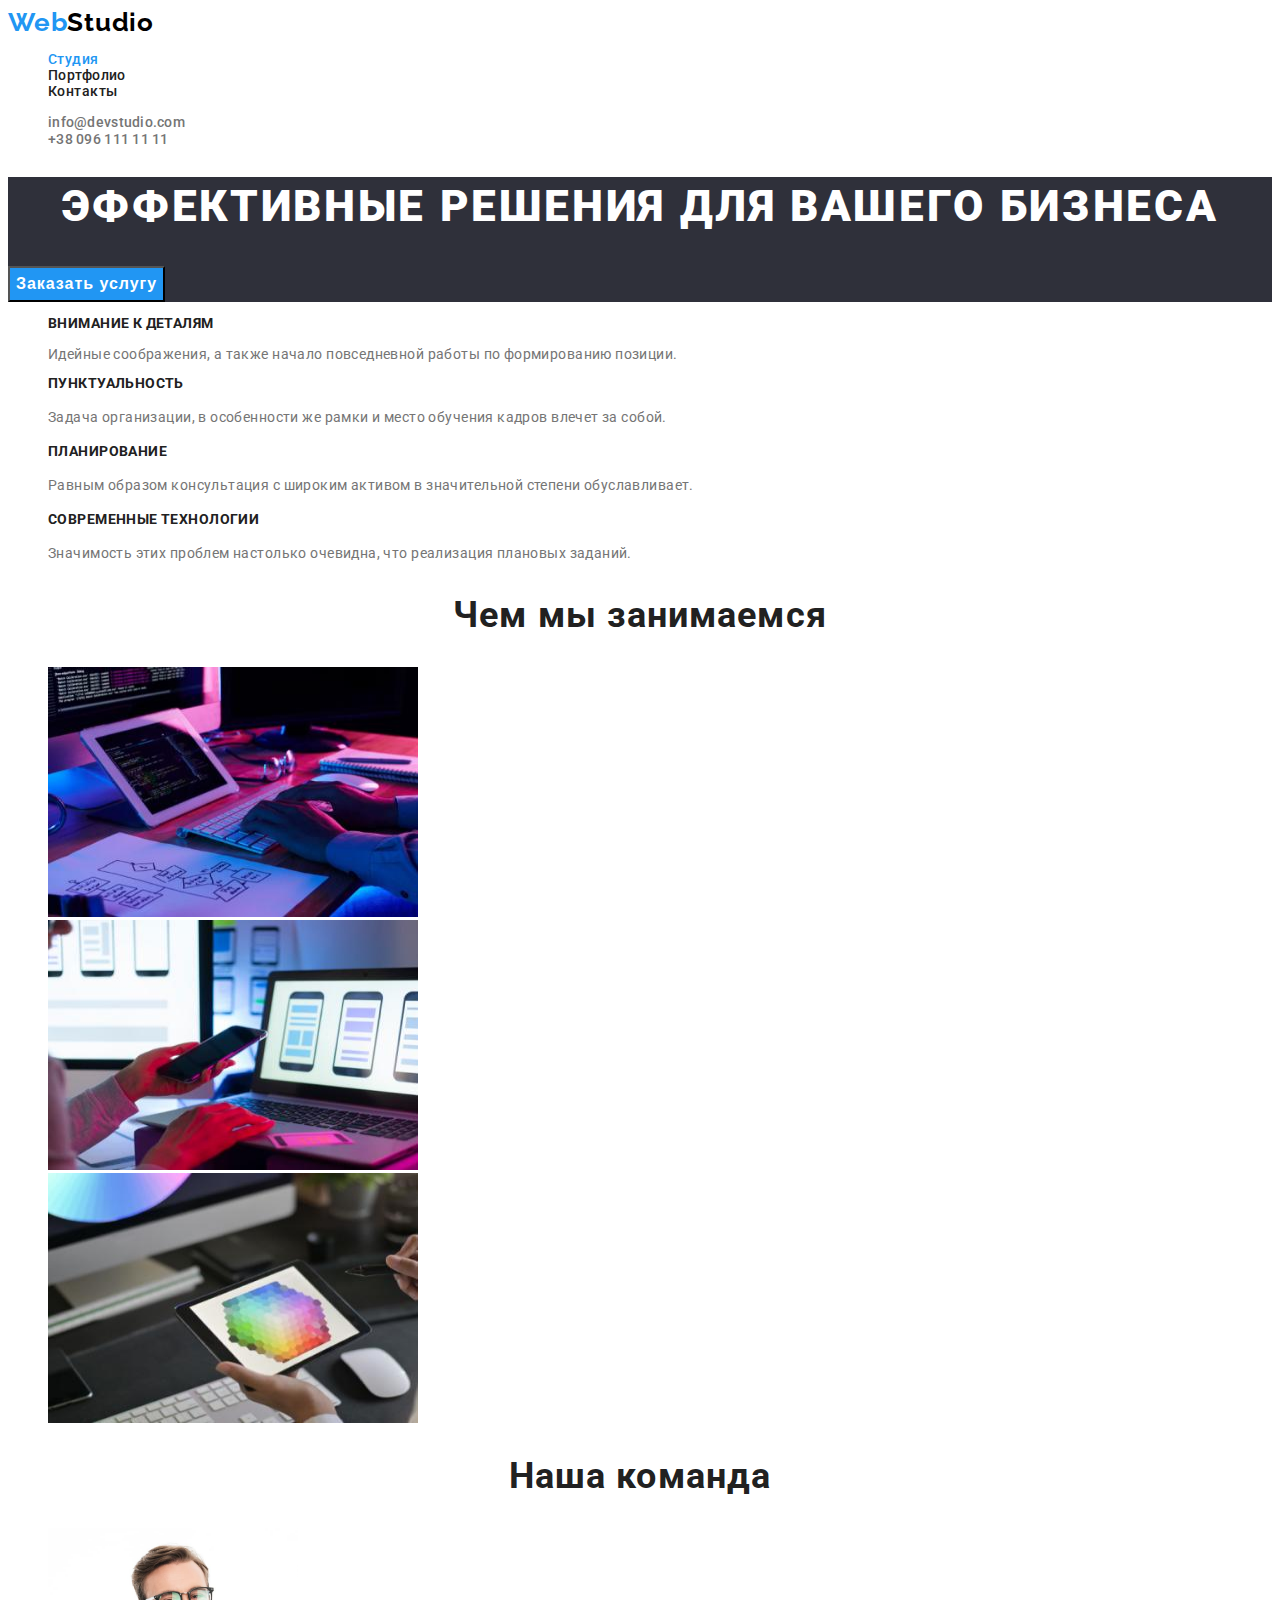
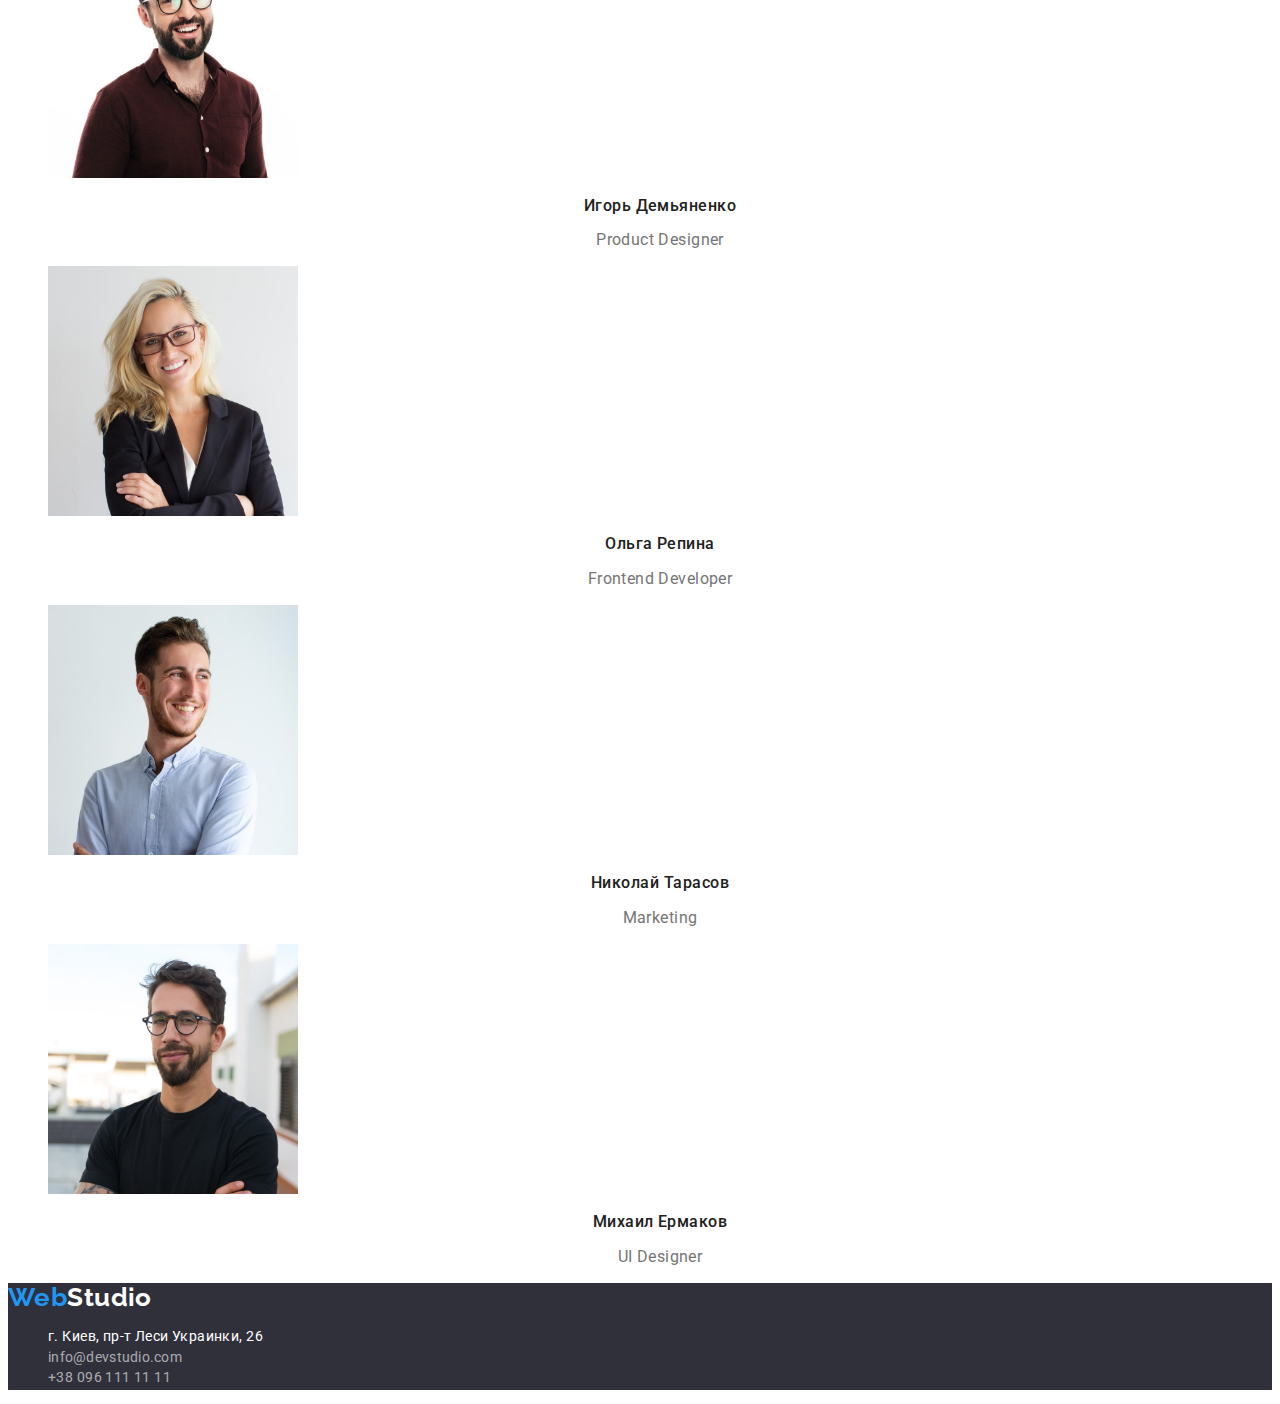
<file: index.html>
<!DOCTYPE html>
<html lang="ru">

<head>
    <meta charset="UTF-8">
    <meta http-equiv="X-UA-Compatible" content="IE=edge">
    <meta name="viewport" content="width=device-width, initial-scale=1.0">
    <title>Студия</title>
    <link rel="preconnect" href="https://fonts.googleapis.com">
    <link rel="preconnect" href="https://fonts.gstatic.com" crossorigin>
    <link href="https://fonts.googleapis.com/css2?family=Raleway:wght@700&family=Roboto:wght@400;500;700;900&display=swap"
        rel="stylesheet">
    <link rel="stylesheet" href="./css/styles.css">
</head>

<body>
    <header class="header">
        <nav class="navigation">
            <a href="./index.html" class="header-link-logo link"><span class="logo-web">Web</span><span
                    class="logo-studio">Studio</span></a>
            <ul class="header-list list">
                <li class="header-item"><a href="./index.html" class="header-link link current">Студия</a></li>
                <li class="header-item"><a href="./portfolio.html" class="header-link link">Портфолио</a></li>
                <li class="header-item"><a href="" class="header-link link">Контакты</a></li>
            </ul>
        </nav>
        <ul class="header-contact list">
            <li class="header-contact-item"><a href="mailto:info@devstudio.com" class="header-mail link">info@devstudio.com</a></li>
            <li class="header-contact-item"><a href="tel:+380961111111" class="header-tel link">+38 096 111 11 11</a>
        </ul>
    </header>
    <main>
        <!--Секция Решения-->
        <section class="section-hero">
            <h1 class="hero-title">Эффективные решения для вашего бизнеса</h1>
            <button type="button" class="hero-button">Заказать услугу</button>
        </section>
        <!--Секция Особенности-->
        <section class="section-specificities">
            <h2 class="visually-hidden">Особенности</h2>
            <ul class="features-list list">
                <li class="features-item">
                    <h3 class="features-title">внимание к деталям</h3>
                    <p>Идейные соображения, а также начало повседневной работы по формированию позиции.</p>
                </li>
                <li class="features-item">
                    <h3 class="features-title">пунктуальность</h3>
                    <p class="features-text">Задача организации, в особенности же рамки и место обучения кадров влечет за собой.</p>
                </li>
                <li class="features-item">
                    <h3 class="features-title">планирование</h3>
                    <p class="features-text">Равным образом консультация с широким активом в значительной степени обуславливает.</p>
                </li>
                <li class="features-item">
                    <h3 class="features-title">современные технологии</h3>
                    <p class="features-text">Значимость этих проблем настолько очевидна, что реализация плановых заданий.</p>
                </li>
            </ul>
        </section>
        <!--Секция Чем занимаемся-->
        <section class="section-works">
            <h2 class="works-title">Чем мы занимаемся</h2>
            <ul class="works-list list">
                <li class="works-item">
                    <img src="./images/studio/coding.jpg" alt="Написание кода со схемы" width="370" height="250">
                </li>
                <li class="works-item">
                    <img src="./images/studio/mobile.jpg" alt="Настройка телефона по визуалу" width="370" height="250">
                </li>
                <li class="works-item">
                    <img src="./images/studio/graphicstablet.jpg" alt="Выбор палитры на графическом планшете"
                        width="370" height="250">
                </li>
            </ul>
        </section>
        <!--Секция Команда-->
        <section class="section-team">
            <h2 class="team-title">Наша команда</h2>
            <ul class="team-list list">
                <li>
                    <img src="./images/team/cardteam1.jpg" alt="Игорь Демьяненко" width="250" height="250">
                    <h3 class="employee-title">Игорь Демьяненко</h3>
                    <p class="position-team">Product Designer</p>
                </li>
                <li>
                    <img src="./images/team/cardteam2.jpg" alt="Ольга Репина" width="250" height="250">
                    <h3 class="employee-title">Ольга Репина</h3>
                    <p class="position-team">Frontend Developer</p>
                </li>
                <li>
                    <img src="./images/team/cardteam3.jpg" alt="Николай Тарасов" width="250" height="250">
                    <h3 class="employee-title">Николай Тарасов</h3>
                    <p class="position-team">Marketing</p>
                </li>
                <li>
                    <img src="./images/team/cardteam4.jpg" alt="Михаил Ермаков" width="250" height="250">
                    <h3 class="employee-title">Михаил Ермаков</h3>
                    <p class="position-team">UI Designer</p>
                </li>
            </ul>
        </section>
    </main>
    <!--Подвал-->
    <footer class="footer">
        <a href="./index.html" class="header-link-logo link"><span class="logo-web">Web</span><span class="logo-studio-footer">Studio</span></a>
        <address>
            <ul class="address-list list">
                <li><a href="https://goo.gl/maps/UrgGSYHFzUW1wkLTA" target="_blank" class="footer-map-link link">г. Киев, пр-т Леси Украинки, 26<br></a></li>
                <li><a href="mailto:info@devstudio.com" class="footer-mail link">info@devstudio.com </a></li>
                <li><a href="tel:+380961111111" class="footer-tel link">+38 096 111 11 11</a></li>
            </ul>
        </address>
    </footer>
</body>

</html>
</file>
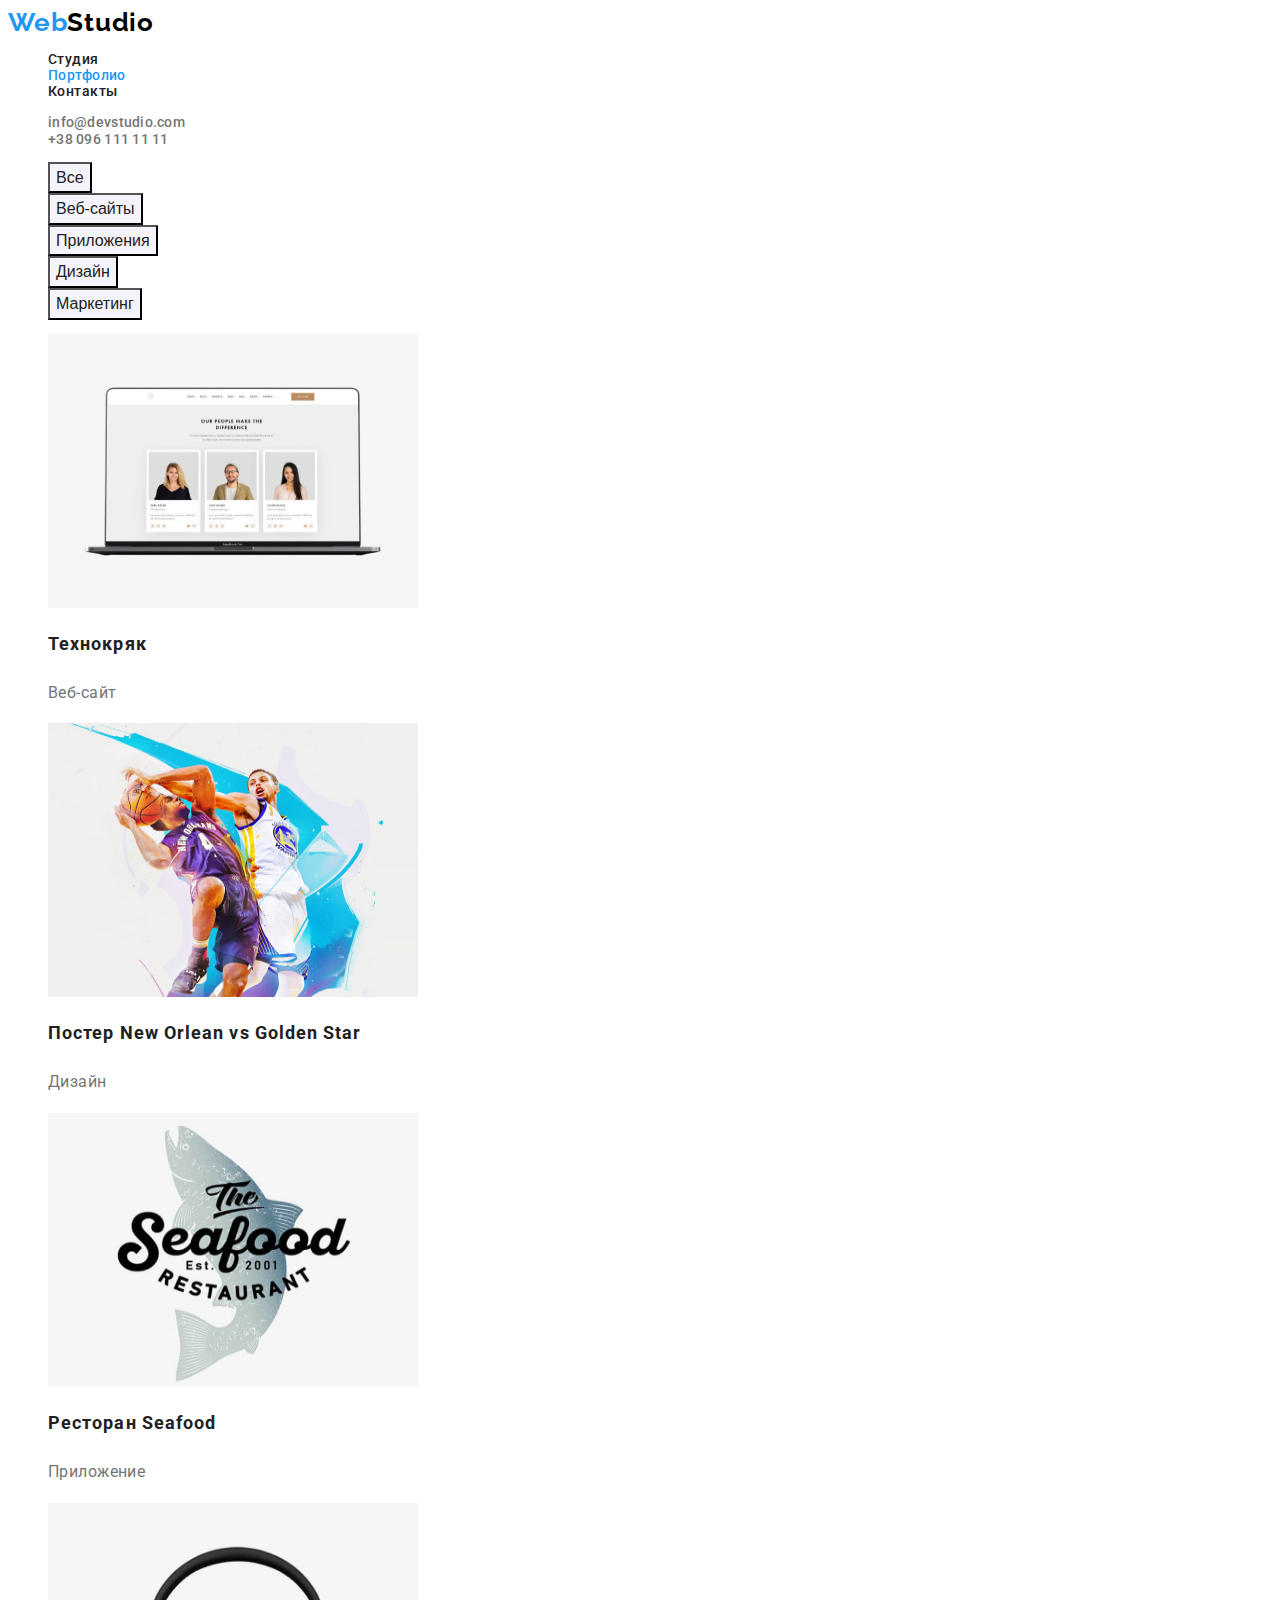
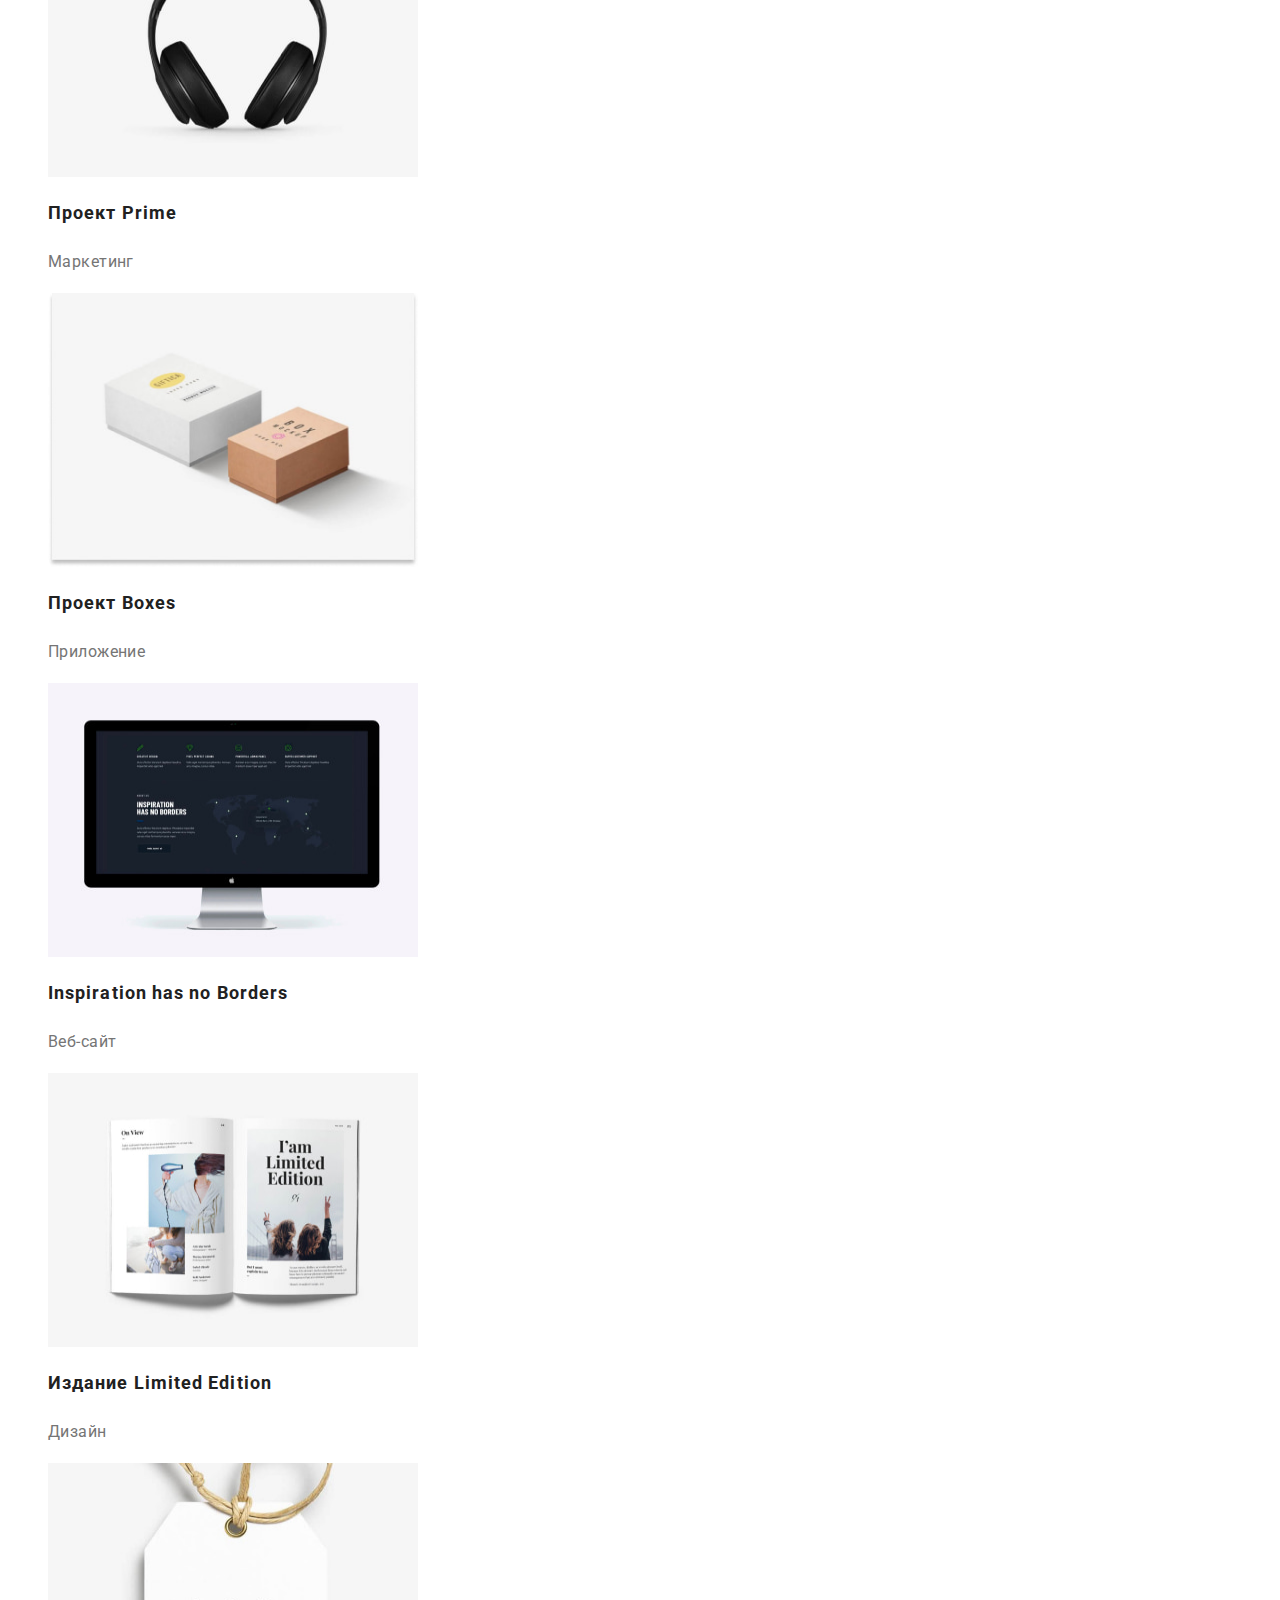
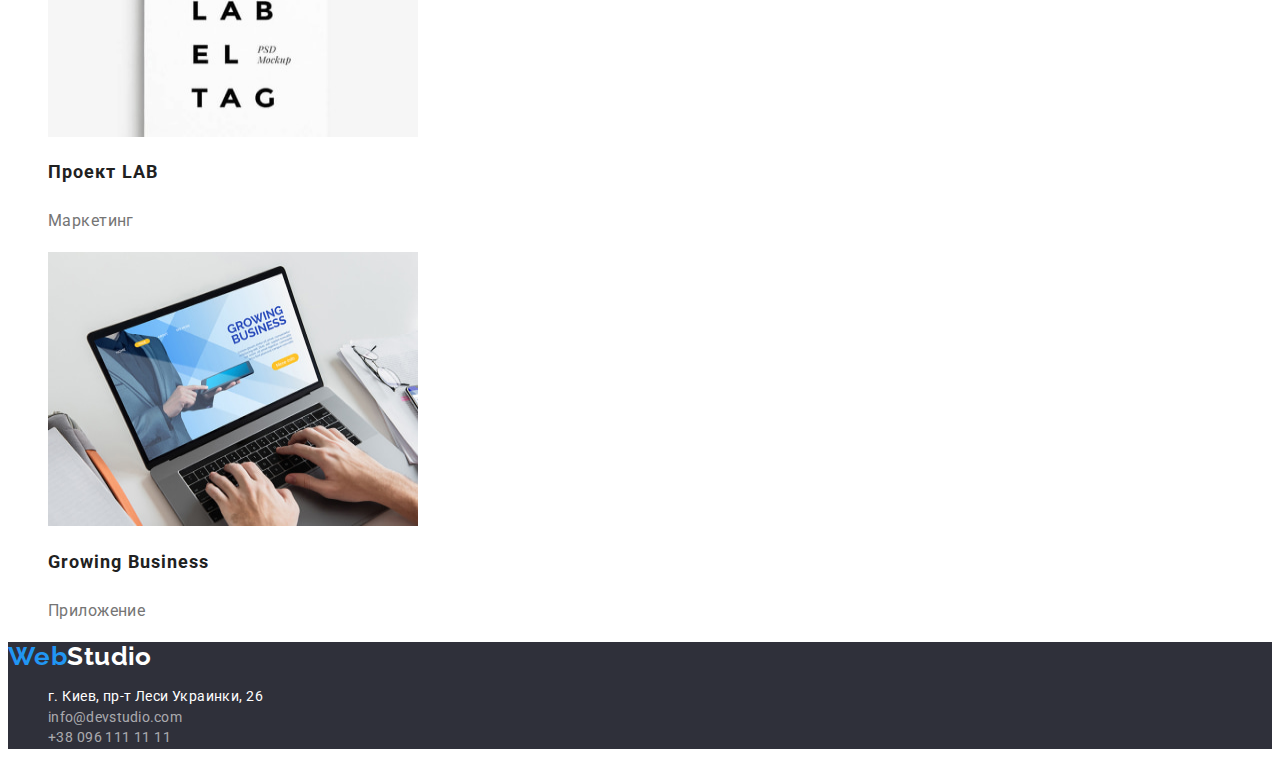
<file: portfolio.html>
<!DOCTYPE html>
<html lang="ru">

<head>
    <meta charset="UTF-8">
    <meta http-equiv="X-UA-Compatible" content="IE=edge">
    <meta name="viewport" content="width=device-width, initial-scale=1.0">
    <title>Портфолио</title>
    <link rel="preconnect" href="https://fonts.googleapis.com">
    <link rel="preconnect" href="https://fonts.gstatic.com" crossorigin>
    <link href="https://fonts.googleapis.com/css2?family=Raleway:wght@700&family=Roboto:wght@400;500;700;900&display=swap" rel="stylesheet">
    <link rel="stylesheet" href="./css/styles.css">
</head>

<body>
    <header class="header">
        <nav class="navigation">
            <a href="./index.html" class="header-link-logo link"><span class="logo-web">Web</span><span
                    class="logo-studio">Studio</span></a>
            <ul class="header-list list">
                <li class="header-item"><a href="./index.html" class="header-link link">Студия</a></li>
                <li class="header-item"><a href="./portfolio.html" class="header-link link current">Портфолио</a></li>
                <li class="header-item"><a href="" class="header-link link">Контакты</a></li>
            </ul>
        </nav>
        <ul class="header-contact list">
            <li class="header-contact-item"><a href="mailto:info@devstudio.com" class="header-mail link">info@devstudio.com</a></li>
            <li class="header-contact-item"><a href="tel:+380961111111" class="header-tel link">+38 096 111 11 11</a></li>
        </ul>
    </header>
    <main>
        <!--Секция Услуги-->
        <section>
            <h1 class="visually-hidden">Услуги</h1>
                <ul class="services-button-list list">
                    <li><button type="button" class="services-button">Все</button></li>
                    <li><button type="button" class="services-button">Веб-сайты</button></li>
                    <li><button type="button" class="services-button">Приложения</button></li>
                    <li><button type="button" class="services-button">Дизайн</button></li>
                    <li><button type="button" class="services-button">Маркетинг</button></li>
                </ul>
                <ul class="services-pics-list list">
                    <li>
                        <a href="" class="services-link link">
                            <img src="./images/portfolio/project1.jpg" alt="Технологии" width="370" height="274">
                            <h2 class="sevices-title">Технокряк</h2>
                                <p class="services-text">Веб-сайт</p>
                        </a>
                    </li>
                    <li>
                        <a href="" class="services-link link">
                            <img src="./images/portfolio/project2.jpg" alt="Технологии" width="370" height="274">
                            <h2 class="sevices-title">Постер New Orlean vs Golden Star</h2>
                                <p class="services-text">Дизайн</p>
                        </a>
                    </li>
                    <li>
                        <a href="" class="services-link link">
                            <img src="./images/portfolio/project3.jpg" alt="Технологии" width="370" height="274">
                            <h2 class="sevices-title">Ресторан Seafood</h2>
                                <p class="services-text">Приложение</p>
                        </a>
                    </li>
                    <li>
                        <a href="" class="services-link link">
                            <img src="./images/portfolio/project4.jpg" alt="Технологии" width="370" height="274">
                            <h2 class="sevices-title">Проект Prime</h2>
                                <p class="services-text">Маркетинг</p>
                        </a>
                    </li>
                    <li>
                        <a href="" class="services-link link">
                            <img src="./images/portfolio/project5.jpg" alt="Технологии" width="370" height="274">
                            <h2 class="sevices-title">Проект Boxes</h2>
                                <p class="services-text">Приложение</p>
                        </a>
                    </li>
                    <li>
                        <a href="" class="services-link link">
                            <img src="./images/portfolio/project6.jpg" alt="Технологии" width="370" height="274">
                            <h2 lang="en" class="sevices-title">Inspiration has no Borders</h2>
                                <p class="services-text">Веб-сайт</p>
                        </a>
                    </li>
                    <li>
                        <a href="" class="services-link link">
                            <img src="./images/portfolio/project7.jpg" alt="Технологии" width="370" height="274">
                            <h2 class="sevices-title">Издание Limited Edition</h2>
                                <p class="services-text">Дизайн</p>
                        </a>
                    </li>
                    <li>
                        <a href="" class="services-link link">
                            <img src="./images/portfolio/project8.jpg" alt="Технологии" width="370" height="274">
                            <h2 class="sevices-title">Проект LAB</h2>
                                <p class="services-text">Маркетинг</p>
                        </a>
                    </li>
                    <li>
                        <a href="" class="services-link link">
                            <img src="./images/portfolio/project9.jpg" alt="Технологии" width="370" height="274">
                            <h2 lang="en" class="sevices-title">Growing Business</h2>
                                <p class="services-text">Приложение</p>
                        </a>
                    </li>
                </ul>
        </section>
    </main>
    <!--Подвал-->
<footer class="footer">
    <a href="./index.html" class="header-link-logo link"><span class="logo-web">Web</span><span
            class="logo-studio-footer">Studio</span></a>
    <address>
        <ul class="address-list list">
            <li><a href="https://goo.gl/maps/UrgGSYHFzUW1wkLTA" target="_blank" class="footer-map-link link">г. Киев, пр-т Леси Украинки, 26</a></li>
            <li><a href="mailto:info@devstudio.com" class="footer-mail link">info@devstudio.com</a></li>
            <li><a href="tel:+380961111111" class="footer-tel link">+38 096 111 11 11</a></li>
        </ul>
    </address>
</footer>
</body>

</html>
</file>
<file: css/styles.css>
:root {
    --title-text-color: #212121;
    --header-link-color: #212121;
    --button-services-color: #212121;
    --secondary-text-color: #757575;
    --main-text-color: #FFFFFF;
    --main-background-color: #ffffff;
    --footer-text: #ffffff;
    --button-text-color: #ffffff;
    --logo-studio-color: #000000;
    --logo-studio-alt-color: #FFFFFF;
    --hero-button-color: #ffffff;
    --hero-button-color-alt: #000000;
    --logo-web-color: #2196F3;
    --link-color: #2196F3;
    --main-button-color: #2196F3;
    --footer-text-color: rgba(255, 255, 255, 0.6);
    --hero-background-color: #2F303A;
    --footer-background-color: #2F303A;
    --button-background-color: #F5F4FA;
}


body {
    font-family: 'Roboto', Tahoma sans-serif;
    color: var(--secondary-text-color);
    font-size: 14px;
    letter-spacing: 0.03em;
    background-color: var(--main-background-color);
}

.visually-hidden {
    position: absolute;
    white-space: nowrap;
    width: 1px;
    height: 1px;
    overflow: hidden;
    border: 0;
    padding: 0;
    clip: rect(0 0 0 0);
    clip-path: inset(50%);
    margin: -1px;
}

.link {
    text-decoration: none;
}

.list {
    list-style: none;
}

/*-----------------header body-------*/

.header-link-logo {
    text-decoration: none;
    font-family: 'Raleway';
}

.logo-web {
    letter-spacing: 0.03em;
    font-family: "Raleway", sans-serif;
    font-weight: 700;
    font-size: 26px;
    line-height: 1.1;
    color: var(--logo-web-color);
}

.logo-studio {
letter-spacing: 0.03em;
font-family: "Raleway", sans-serif;
font-weight: 700;
font-size: 26px;
line-height: 1.1;
color: var(--logo-studio-color);
}


.header-link {
    font-weight: 500;
    line-height: 1.1;
    color: var(--header-link-color);
}

.header-link:hover,
.header-link:focus {
    color: var(--link-color);
}

.header-list .link.current {
    color: var(--link-color);
}

.header-mail {
    font-weight: 500;
    line-height: 1.14;
    letter-spacing: 0.02em;
    color: var(--secondary-text-color);
}

.header-mail:hover,
.header-mail:focus {
    color: var(--link-color)
}

.header-tel {
    font-weight: 500;
    line-height: 1.14;
    letter-spacing: 0.02em;
    color: var(--secondary-text-color);
}

.header-tel:hover,
.header-tel:focus {
    color: var(--link-color);
}

/*-------------main body hero line--------*/
.section-hero {
    background-color: var(--hero-background-color);
}

.hero-title {
    letter-spacing: 0.03em;
    font-weight: 900;
    font-size: 44px;
    line-height: 1.36;
    text-align: center;
    letter-spacing: 0.06em;
    text-transform: uppercase;
    color: var(--main-text-color);
}

.hero-button {
    font-weight: 700;
    font-size: 16px;
    line-height: 1.87;
    display: flex;
    align-items: center;
    text-align: center;
    letter-spacing: 0.06em;
    color: var(--hero-button-color);
    cursor: pointer;
    background-color: var(--main-button-color);
}

.hero-button:hover,
.hero-button:focus {
    color: var(--hero-button-color-alt);
}

/*-------------main body specificities line--------*/

.features-title {
    letter-spacing: 0.03em;
    font-weight: 700;
    line-height: 1.14;
    font-size: 14px;
    text-transform: uppercase;
    color: var(--title-text-color);
}

.features-text {
    line-height: 1.7;
}

/* --------------main body works line------*/

.works-title {
    letter-spacing: 0.03em;
    font-weight: 700;
    font-size: 36px;
    line-height: 1.16;
    text-align: center;
    color: var(--title-text-color);
}

/* --------------main body team line------*/

.team-title {
    letter-spacing: 0.03em;
    font-weight: 700;
    font-size: 36px;
    line-height: 1.16;
    text-align: center;
    color: var(--title-text-color);
}

.employee-title {
    letter-spacing: 0.03em;
    font-weight: 500;
    font-size: 16px;
    line-height: 1.18;
    text-align: center;
    color: var(--title-text-color);
}

.position-team {
    font-size: 16px;
    line-height: 1.18;
    text-align: center;
}

/*-------------footer----------*/

.footer {
    background-color: var(--footer-background-color);
}

.logo-studio-footer {
    font-family: "Raleway", sans-serif;
    font-weight: 700;
    font-size: 26px;
    line-height: 1.1;
    color: var(--logo-studio-alt-color);
}

.footer-map-link {
    line-height: 1.7;
    color: var(--footer-text);
    font-style: normal;
}

.footer-map-link:hover,
.footer-map-link:focus {
    color: var(--link-color);
}

.footer-mail {
    line-height: 1.14;
    letter-spacing: 0.02em;
    color: var(--footer-text-color);
    font-style: normal;
}

.footer-mail:hover,
.footer-mail:focus {
    color: var(--link-color);
}

.footer-tel {
    line-height: 1.7;
    color: var(--footer-text-color);
    font-style: normal;
}

.footer-tel:hover,
.footer-tel:focus {
    color: var(--link-color);
}


/*-------------PORTFOLIO--------*/

.services-button {
    font-weight: 500;
    font-size: 16px;
    line-height: 1.6;
    text-align: center;
    display: flex;
    align-items: center;
    color: var(--button-services-color);
    cursor: pointer;
    background-color: var(--button-background-color);
}

.services-button:hover,
.services-button:focus {
    color: var(--logo-studio-alt-color);
    background-color: var(--main-button-color);
}

/*-------------portfolio services------*/

.sevices-title {
    letter-spacing: 0.03em;
    font-weight: 700;
    font-size: 18px;
    line-height: 2;
    letter-spacing: 0.06em;
    color: var(--title-text-color);
}

.services-text {
    font-size: 16px;
    line-height: 1.87;
    color: var(--secondary-text-color);
}
</file>
